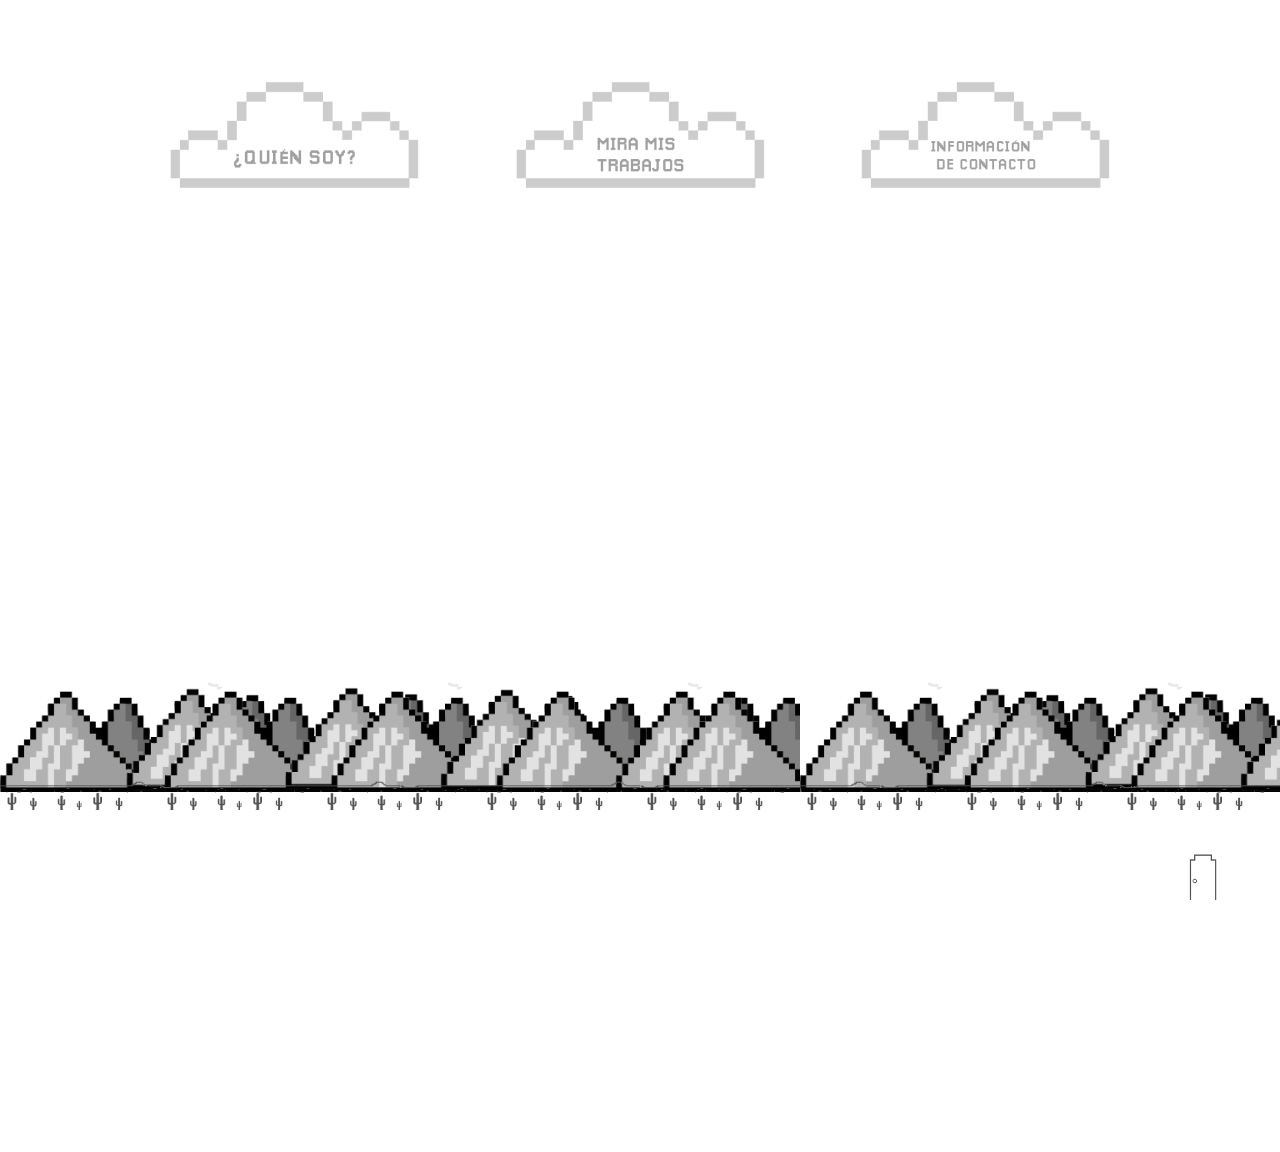
<file: index.html>
<!DOCTYPE html>
<html lang="es">
<head>
  <meta charset="UTF-8">
  <meta name="viewport" content="width=device-width, initial-scale=1.0">
  <title>mi portafolio web</title>
  <link rel="stylesheet" href="css/styles.css">
</head>
<body>

  <div class="scene">
    <div class="door"></div>
    <div class="dino"></div>
    <div class="montanas"></div>
    <div class="cactus-fondo"></div>
    <div class="suelo"></div>
  </div>

<div class="nube-container">
    <button class="nube-btn" onclick="animarDinoYRedirigir('quien-soy.html')"
      onmousedown="this.children[0].src='images/nube-quien-dark.png'"
      onmouseup="this.children[0].src='images/nube-quien.png'"
      onmouseleave="this.children[0].src='images/nube-quien.png'">
      <img src="images/nube-quien.png" alt="¿Quién soy?" />
    </button>


  <!-- NUBE 2: Mis trabajos -->
  <button class="nube-btn" onclick="animarDinoYRedirigir('trabajos.html')"
  onmousedown="this.children[0].src='images/nube-trabajos-dark.png'"
  onmouseup="this.children[0].src='images/nube-trabajos.png'"
  onmouseleave="this.children[0].src='images/nube-trabajos.png'">
  <img src="images/nube-trabajos.png" alt="Mis trabajos" />
  </button>

  <!-- NUBE 3: Información de contacto -->
  <button class="nube-btn" onclick="irA('contacto')"
    onmousedown="this.children[0].src='images/nube-contacto-dark.png'"
    onmouseup="this.children[0].src='images/nube-contacto.png'"
    onmouseleave="this.children[0].src='images/nube-contacto.png'">
    <img src="images/nube-contacto.png" alt="Información de contacto" />
  </button>
</div>

</div>
 <script>
    function animarDinoYRedirigir(url) {
      const dino = document.querySelector('.dino');
      const puerta = document.querySelector('.door');

      // Reiniciar animaciones
      dino.style.animation = 'none';
      puerta.style.animation = 'none';

      // Forzar reflujo para reiniciar animación
      void dino.offsetWidth;
      void puerta.offsetWidth;

      // Reaplicar animaciones
      dino.style.animation = 'caminar 0.5s steps(1) infinite, moverDino 5s linear forwards';
      puerta.style.animation = 'abrirCerrarPuerta 5s linear forwards';

      // Redireccionar al terminar animación (5 segundos)
      setTimeout(() => {
        window.location.href = url;
      }, 5000);
    }
  </script>

  <div class="rotate-message">
    Por favor gira tu dispositivo para una mejor experiencia 🦖🌄
  </div>
</body>
</html>
</file>
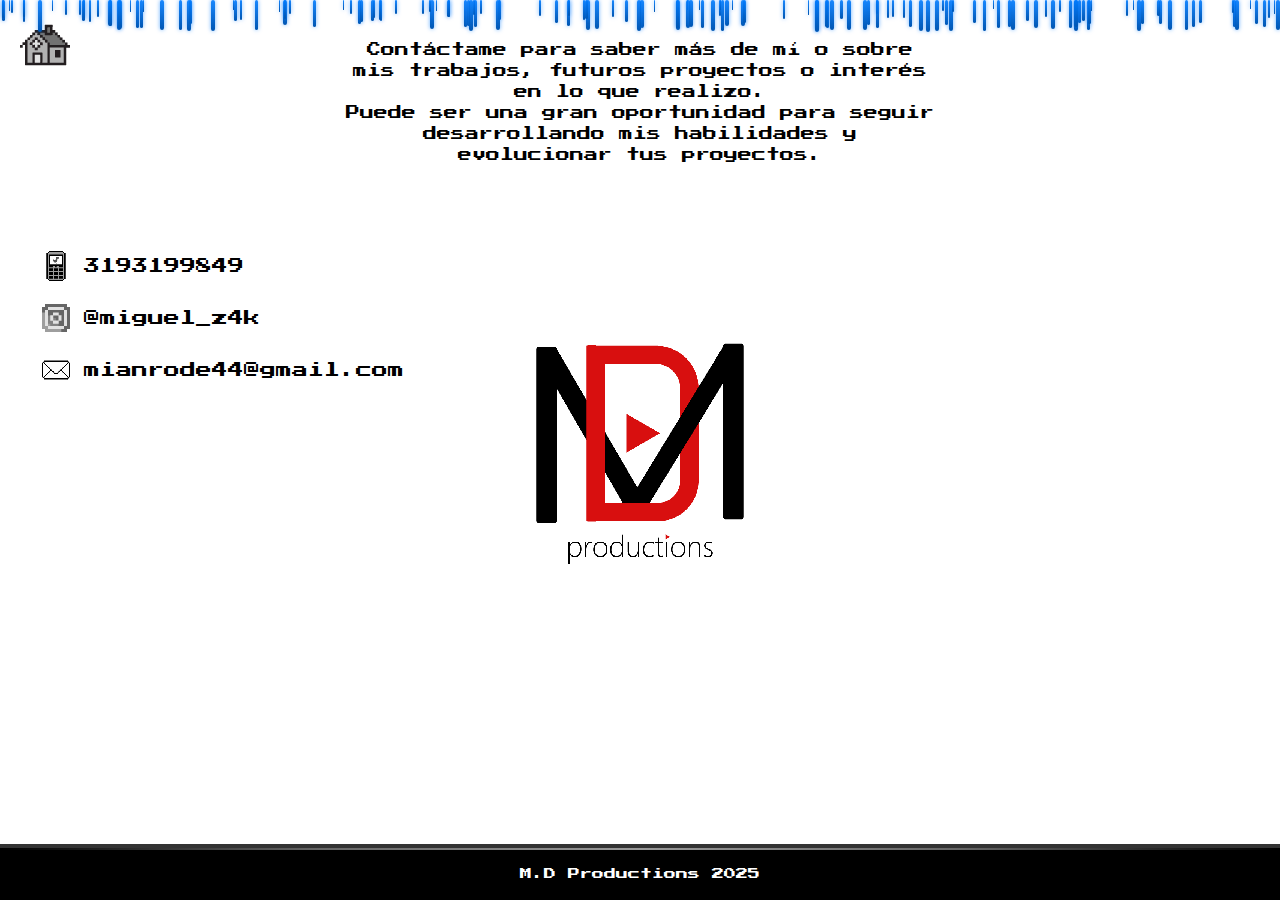
<file: contacto.html>
<!DOCTYPE html>
<html lang="es">
<head>
  <meta charset="UTF-8">
  <meta name="viewport" content="width=device-width, initial-scale=1">
  <title>Contacto</title>
   <link href="https://fonts.googleapis.com/css2?family=Press+Start+2P&display=swap" rel="stylesheet">
  <link rel="stylesheet" href="css/styles-contacto.css">
</head>
<body>

  <div class="rain-container" id="rainContainer"></div>

    <a href="index.html" class="btn-home">
        <img src="images/home.png" alt="Inicio" class="icono-home">
    </a>

  <div class="contact-container">

    <!-- COLUMNA IZQUIERDA: texto + iconos -->
    <div class="left-panel">
      <div class="contact-intro">
        <p>
          Contáctame para saber más de mí o sobre mis trabajos, futuros proyectos o interés en lo que realizo.<br>
          Puede ser una gran oportunidad para seguir desarrollando mis habilidades y evolucionar tus proyectos.
        </p>
      </div>

      <div class="contact-info">
        <div class="info-item">
          <img src="images/celular.png" alt="Teléfono" class="icon">
          <span>3193199849</span>
        </div>
        <div class="info-item">
          <img src="images/instagram.png" alt="Instagram" class="icon">
          <span>@miguel_z4k</span>
        </div>
        <div class="info-item">
          <img src="images/gmail.png" alt="Email" class="icon">
          <span>mianrode44@gmail.com</span>
        </div>
      </div>
    </div>

    <!-- COLUMNA CENTRAL: logo -->
    <div class="contact-logo">
      <img src="images/logo.png" alt="Logo personal">
    </div>

  </div><!-- /.contact-container -->

  <!-- FOOTER -->
  <footer class="footer">
    <div class="footer-content">
      <div class="footer-text">M.D Productions 2025</div>
    </div>
  </footer>
  
<div class="dinos-footer">
  <img src="images/dino-1.png" alt="Dino izquierda" class="dino dino-left" id="dinoLeft">
  <img src="images/dino-1.png" alt="Dino derecha" class="dino dino-right" id="dinoRight">
</div>

  <script>
  function createRain() {
  const rainContainer = document.getElementById('rainContainer');
  const numberOfDrops = 150;
  
  for (let i = 0; i < numberOfDrops; i++) {
    const drop = document.createElement('div');
    drop.className = 'raindrop';
    
    // Posición aleatoria
    drop.style.left = Math.random() * 100 + '%';
    
    // Velocidad aleatoria
    const duration = Math.random() * 1 + 0.5;
    drop.style.animationDuration = duration + 's';
    
    // Retraso aleatorio
    drop.style.animationDelay = Math.random() * 2 + 's';
    
    // Tamaño aleatorio
    const size = Math.random() * 3 + 1;
    drop.style.width = size + 'px';
    drop.style.height = size * 8 + 'px';
    
    rainContainer.appendChild(drop);
  }
}

// Inicializar la lluvia cuando se carga la página
window.addEventListener('load', createRain);

// Recrear gotas cuando termine la animación
setInterval(() => {
  const rainContainer = document.getElementById('rainContainer');
  rainContainer.innerHTML = '';
  createRain();
}, 3000);

 const dinoLeft = document.getElementById('dinoLeft');
  const dinoRight = document.getElementById('dinoRight');

  setTimeout(() => {
    // Cambiar a imagen de choque
    dinoLeft.src = "images/dino-3.png";
    dinoRight.src = "images/dino-3.png";

    // Pequeña pausa para el impacto
    setTimeout(() => {
      // Agregar animación de giro
      dinoLeft.classList.remove('dino-left');
      dinoRight.classList.remove('dino-right');
      dinoLeft.classList.add('girar-izquierda');
      dinoRight.classList.add('girar-derecha');
    }, 300);
  }, 2500);
  </script>
 
</body>
</html>
</file>
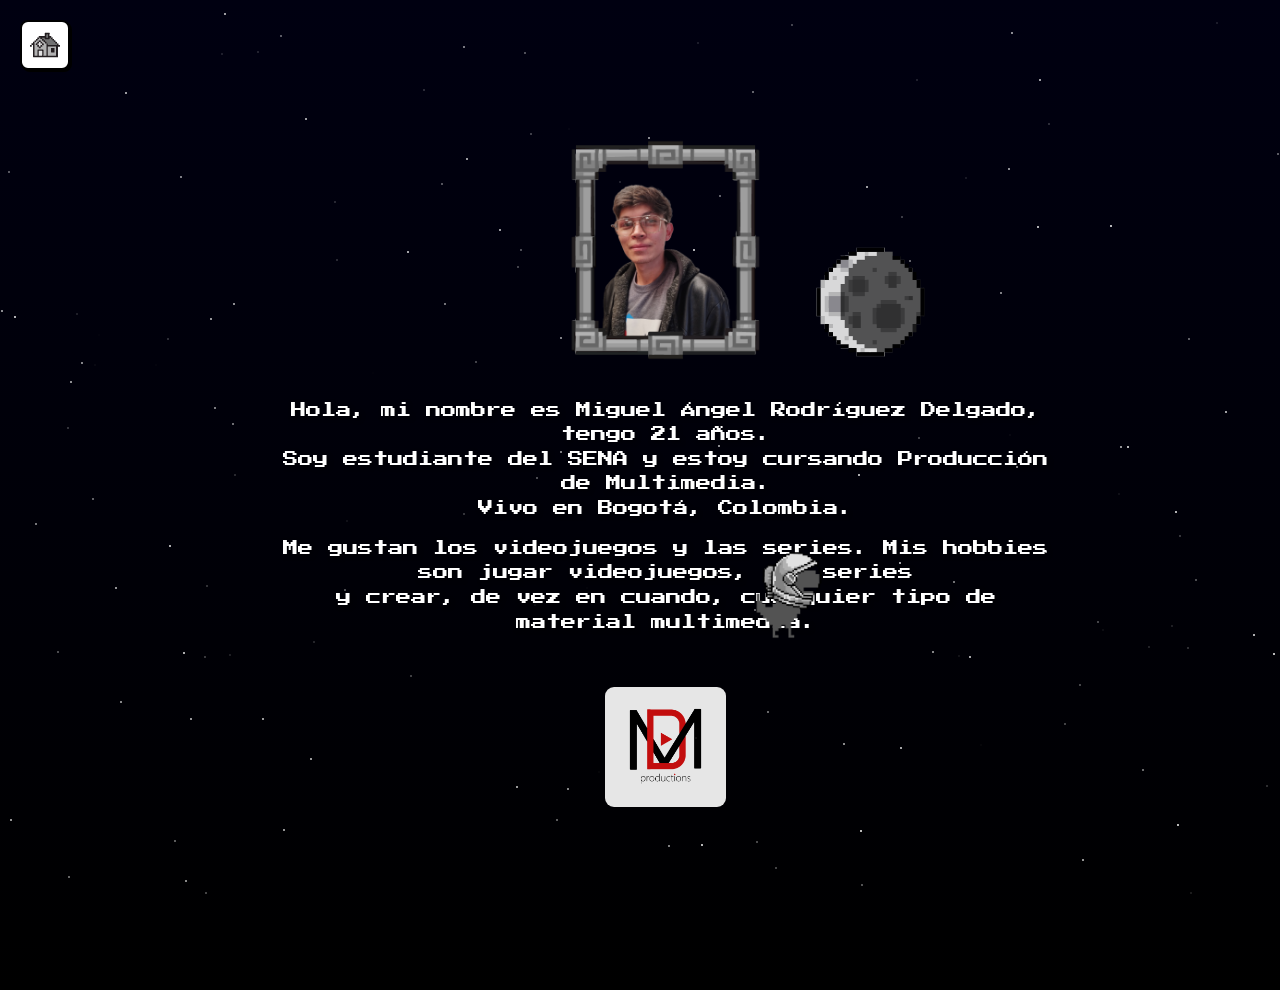
<file: quiensoy.html>
<!DOCTYPE html>
<html lang="es">
<head>
  <meta charset="UTF-8">
  <meta name="viewport" content="width=device-width, initial-scale=1.0">
  <link href="https://fonts.googleapis.com/css2?family=Press+Start+2P&display=swap" rel="stylesheet">
  <title>¿Quién soy?</title>
  <link rel="stylesheet" href="css/styles-quiensoy.css">
</head>
<body>

    <a href="index.html" class="btn-home">
        <img src="images/home.png" alt="Home" class="icono-home">
    </a>

    <div class="estrellas-container"></div>

  <div class="contenedor-quien">
    
    <img src="images/nubes-animadas.png" class="nubes" alt="Nubes pixeladas">
    <img src="images/luna.png" class="luna" alt="Luna pixel art">
    
    <div class="foto-nombre">
      <img src="images/foto-borde.png" class="foto-marco" alt="Foto con marco">
      
      <div class="texto-presentacion">
        <p>
          Hola, mi nombre es Miguel Ángel Rodríguez Delgado, tengo 21 años.<br>
          Soy estudiante del SENA y estoy cursando Producción de Multimedia.<br>
          Vivo en Bogotá, Colombia.
        </p>
        <p>
          Me gustan los videojuegos y las series. Mis hobbies son jugar videojuegos, ver series<br>
          y crear, de vez en cuando, cualquier tipo de material multimedia.
        </p>
      </div>
    </div>

    <img src="images/dino-casco.png" class="dino-casco" id="dino-flotante" alt="Dino astronauta">
    
    <footer>
      <img src="images/logo.png" class="logo" alt="Logo personal">
    </footer>

<script>
  const dino = document.getElementById("dino-flotante");
  let velocity = { x: 2, y: 2 };
  let dragging = false;
  let offset = { x: 0, y: 0 };

  function moverDino() {
    if (!dragging) {
      let rect = dino.getBoundingClientRect();

      if (rect.right >= window.innerWidth || rect.left <= 0) velocity.x *= -1;
      if (rect.bottom >= window.innerHeight || rect.top <= 0) velocity.y *= -1;

      dino.style.left = (dino.offsetLeft + velocity.x) + "px";
      dino.style.top = (dino.offsetTop + velocity.y) + "px";
    }

    requestAnimationFrame(moverDino);
  }

  dino.addEventListener("mousedown", (e) => {
    dragging = true;
    dino.style.cursor = "grabbing";
    dino.style.animationPlayState = "paused";
    offset.x = e.clientX - dino.offsetLeft;
    offset.y = e.clientY - dino.offsetTop;
  });

  document.addEventListener("mousemove", (e) => {
    if (dragging) {
      dino.style.left = (e.clientX - offset.x) + "px";
      dino.style.top = (e.clientY - offset.y) + "px";
    }
  });

  function detenerArrastre() {
    if (dragging) {
      dragging = false;
      dino.style.cursor = "grab";
      dino.style.animationPlayState = "running";

      // Generar nueva velocidad al soltar
      velocity.x = (Math.random() * 6 - 3);
      velocity.y = (Math.random() * 6 - 3);
    }
  }

  document.addEventListener("mouseup", detenerArrastre);
  window.addEventListener("blur", detenerArrastre);

  dino.style.left = "50vw";
  dino.style.top = "50vh";

  moverDino();

  const contenedorEstrellas = document.querySelector(".estrellas-container");

  for (let i = 0; i < 150; i++) {
    const estrella = document.createElement("div");
    estrella.classList.add("estrella");
    estrella.style.top = Math.random() * 100 + "vh";
    estrella.style.left = Math.random() * 100 + "vw";
    estrella.style.animationDelay = Math.random() * 5 + "s";
    estrella.style.opacity = Math.random();
    contenedorEstrellas.appendChild(estrella);
  }
</script>

  </div>
</body>
</html>
</file>
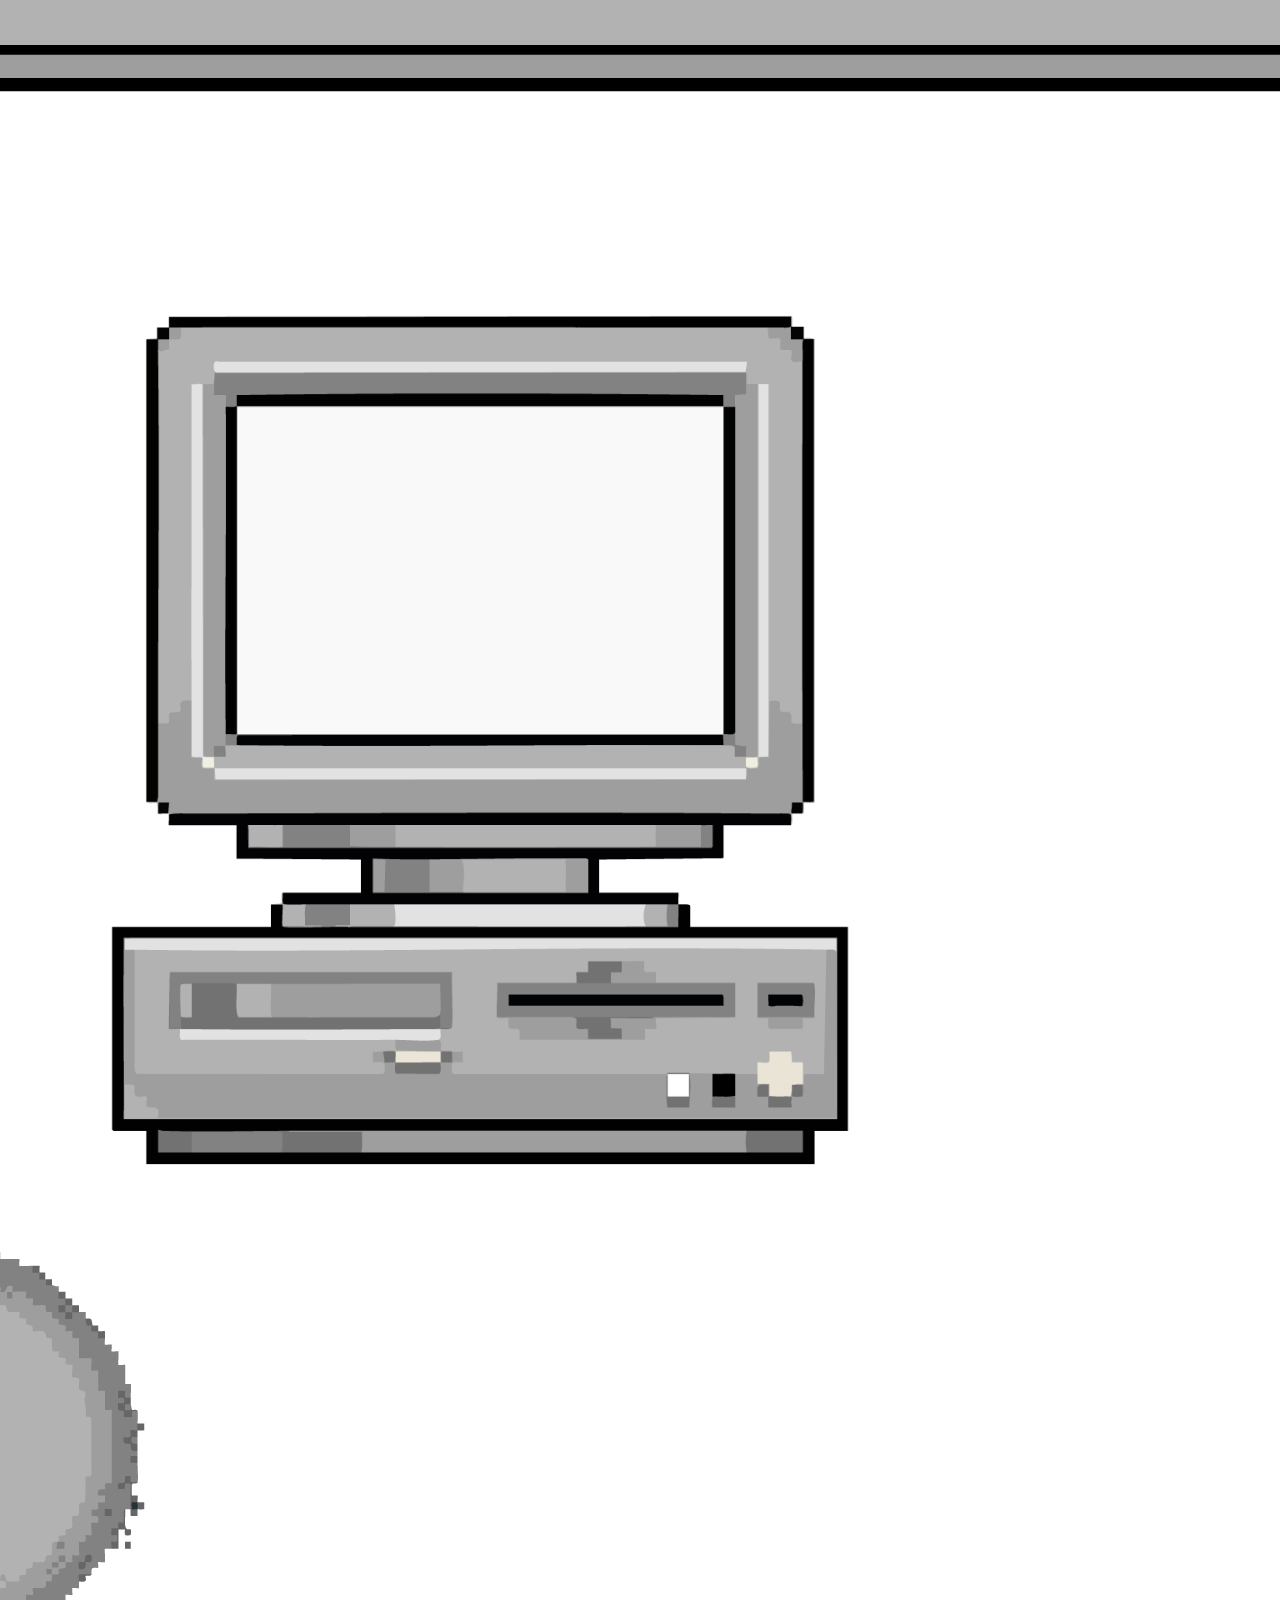
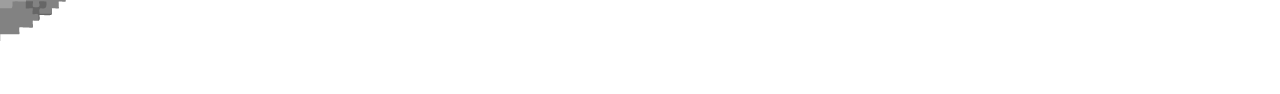
<file: trabajos.html>
<!DOCTYPE html>
<html lang="es">
<head>
  <meta charset="UTF-8">
  <meta name="viewport" content="width=device-width, initial-scale=1.0">
  <title>Mis Trabajos</title>
  <link rel="stylesheet" href="css/styles-trabajos.css">
</head>
<body>

  <div class="contenedor-principal">
  <!-- Imagen del cuadro de texto con contenido ya incluido -->
  <img src="images/cuadro-texto-1.png" alt="Cuadro de texto" class="cuadro-texto-img flotando">

  <!-- PC con video -->
  <div class="pc-container">
    <img src="images/pc.png" alt="PC Retro" class="pc-image">
    <iframe class="video-frame"
      src="https://www.youtube.com/embed/27iWSQpQ3m4"
      title="Video de YouTube"
      allow="accelerometer; autoplay; clipboard-write; encrypted-media; gyroscope; picture-in-picture"
      allowfullscreen>
    </iframe>
  </div>
  <img src="images/sol-1.png" alt="Sol" class="sol">
</div>

</body>
</html>
</file>
<file: css/styles-quiensoy.css>
body {
  margin: 0;
  padding: 0;
  background: linear-gradient(to bottom, #000011, #000000);
  font-family: 'Press Start 2P', monospace;
  text-align: center;
}

.contenedor-quien {
  position: relative;
  width: 100vw;
  min-height: 100vh;
  overflow: hidden;
  display: flex;
  flex-direction: column;
  align-items: center;
  padding: 5vh 2vw;
}

/* 🟡 Luna más grande y detrás de las nubes */
.luna {
  position: absolute;
  top: 25vh;
  right: 30vw;
  width: 12vw;
  z-index: 1;
  opacity: 0.9;
}

/* 🌥️ Nubes más pequeñas y por delante de la luna */
.nubes {
  position: absolute;
  top: 5vh;
  right: -40vw;
  width: 30vw;
  z-index: 2;
  opacity: 0.8;
  animation: moverNubes 20s linear infinite;
}

/* 🌥️ Animación lineal horizontal */
@keyframes moverNubes {
  0% {
    transform: translateX(0);
  }
  100% {
    transform: translateX(-180vw); /* Adaptado a ancho relativo */
  }
}

.foto-nombre {
  z-index: 2;
  display: flex;
  flex-direction: column;
  align-items: center;
  margin-top: 10vh;
}

.foto-marco {
  width: 18vw;
  margin-bottom: 2vh;
}

.texto-presentacion {
  max-width: 60vw;
  color: white;
  font-size: 1.2vw;
  line-height: 1.6;
  text-shadow: 2px 2px 4px rgba(0, 0, 0, 0.6);
}

/* 🦖 Dino flotante */
#dino-flotante {
  position: absolute;
  width: 10vw;
  cursor: grab;
  z-index: 99;
  pointer-events: auto;
  animation: rotar 3s linear infinite;
}

@keyframes rotar {
  0%   { transform: rotate(0deg); }
  100% { transform: rotate(360deg); }
}

/* ⭐ Estrellas */
.estrellas-container {
  position: fixed;
  top: 0;
  left: 0;
  width: 100%;
  height: 100%;
  pointer-events: none;
  z-index: 0;
}

.estrella {
  position: absolute;
  width: 2px;
  height: 2px;
  background: white;
  border-radius: 50%;
  opacity: 0.8;
  animation: parpadear 2s infinite ease-in-out alternate;
}

@keyframes parpadear {
  0%   { opacity: 0.2; transform: scale(1); }
  50%  { opacity: 1; transform: scale(1.3); }
  100% { opacity: 0.2; transform: scale(1); }
}

/* 🔲 Logo visible en fondo oscuro */
.logo {
  width: 8vw;
  margin-top: 4vh;
  z-index: 2;
  opacity: 0.9;
  background-color: white;
  padding: 1vh;
  border-radius: 1vh;
}

/* 📱 Media query para pantallas pequeñas */
@media (max-width: 600px) {
  .texto-presentacion {
    font-size: 2.5vw;
  }

  .luna {
    width: 25vw;
  }

  .nubes {
    width: 40vw;
  }

  .foto-marco {
    width: 35vw;
  }

  #dino-flotante {
    width: 18vw;
  }

  .logo {
    width: 20vw;
  }
}

.btn-home {
  position: fixed;
  top: 20px;
  left: 20px;
  z-index: 100;
  background-color: white;
  padding: 8px;
  border-radius: 8px;
  border: 2px solid black;
  box-shadow: 2px 2px 0px black;
  display: flex;
  align-items: center;
  justify-content: center;
  transition: transform 0.1s ease;
}

.btn-home:hover {
  transform: scale(1.1);
  background-color: #f0f0f0;
}

.icono-home {
  width: 30px;
  height: 30px;
  image-rendering: pixelated;
}
</file>
<file: css/styles-trabajos.css>
body {
      margin: 0;
      background-color: white;
      display: flex;
      justify-content: center;
      align-items: center;
      height: 100vh;
    }

    .pc-container {
      position: relative;
      width: 1600px; /* Tamaño grande que mencionaste */
    }

    .pc-image {
      width: 100%;
      display: block;
    }

    .video-frame {
      position: absolute;
      top: 115px;     /* Ajustado para la imagen grande */
      left: 550px;    /* Ajustado para centrarlo en la pantalla */
      width: 500px;   /* Proporcional al área blanca */
      height: 330px;  /* Relación 16:9 ajustada al marco */
      border: none;
      border-radius: 2px;
    }
</file>
<file: css/styles.css>
/* RESET BÁSICO */
body, html {
  margin: 0;
  padding: 0;
  width: 100vw;
  height: 100vh;
  overflow: hidden;
  background: white;
}

/* ESCENA PRINCIPAL */
.scene {
  position: relative;
  width: 100%;
  height: 100%;
}

/* ELEMENTOS CON TAMAÑOS RELATIVOS */
.dino {
  width: 15vw;
  height: 4vw;
  background-image: url('../images/dino-1.png');
  background-size: contain;
  background-repeat: no-repeat;
  position: absolute;
  bottom: 11vh;
  left: -12vw;
 z-index: 1;
}

.door {
  position: absolute;
  bottom: -28vh;
  right: 1vw;
  width: 10vw;
  height: 24vw;
  background-image: url('../images/puerta-1.png');
  background-size: contain;
  background-repeat: no-repeat;
  z-index: 1;
}

.suelo {
  position: absolute;
  bottom: 10vh;
  left: 0;
  width: 200%;
  height: 15vh;
  background-image: url('../images/suelo.png');
  background-repeat: repeat-x;
  background-size: contain;
  z-index: 0;
}

.montanas {
  position: absolute;
  bottom: 12vh;
  left: 0;
  width: 100%;
  height: 50vh;
  background-image: url('../images/montanas.png');
  background-repeat: repeat-x;
  background-size: contain;
  z-index: 0;
}

.cactus-fondo {
  position: absolute;
  bottom: 10vh;
  left: 0;
  width: 120%;
  height: 10vh;
  background-image: url('../images/cactus.png');
  background-repeat: repeat-x;
  background-size: contain;
  z-index: 1;
}

/* NUBES RESPONSIVAS */
.nube-container {
  position: absolute;
  top: 5vh;
  left: 50%;
  transform: translateX(-50%);
  display: flex;
  gap: 2vw;
  z-index: 3;
}

.nube-btn {
  background: none;
  border: none;
  cursor: pointer;
  padding: 0;
}

.nube-btn img {
  width: 25vw;
  transition: 0.1s ease;
  animation: flotar 4s ease-in-out infinite;
}

/* ANIMACIONES ADAPTABLES */
@keyframes caminar {
  0%   { background-image: url('../images/dino-1.png'); }
  33%  { background-image: url('../images/dino-2.png'); }
  66%  { background-image: url('../images/dino-3.png'); }
  100% { background-image: url('../images/dino-1.png'); }
}

@keyframes moverDino {
  0%   { left: -15vw; opacity: 1; }
  70%  { left: 80vw; opacity: 1; }
  85%  { left: 85vw; opacity: 1; }
  100% { left: 88vw; opacity: 0; }
}

@keyframes abrirCerrarPuerta {
  0%   { background-image: url('../images/puerta-1.png'); }
  70%  { background-image: url('../images/puerta-1.png'); }
  72%  { background-image: url('../images/puerta-2.png'); }
  90%  { background-image: url('../images/puerta-2.png'); }
  100% { background-image: url('../images/puerta-1.png'); }
}

@keyframes flotar {
  0%, 100% { transform: translateY(0); }
  50%      { transform: translateY(-10px); }
}

/* MENSAJE DE ROTACIÓN (MÓVIL) */
.rotate-message {
  display: none;
  position: fixed;
  z-index: 9999;
  top: 0;
  left: 0;
  width: 100vw;
  height: 100vh;
  background: #000;
  color: white;
  font-size: 24px;
  justify-content: center;
  align-items: center;
  text-align: center;
  padding: 20px;
}

/* MEDIA QUERIES PARA AJUSTES ESPECÍFICOS */
@media screen and (max-width: 768px) and (orientation: landscape) {
  .nube-btn img {
    width: 20vw;
  }
  .nube-container {
    gap: 1vw;
    top: 3vh;
  }
}

@media screen and (max-width: 600px) and (orientation: landscape) {
  .dino, .door {
    width: 12vw;
    height: 12vw;
  }
  .nube-btn img {
    width: 18vw;
  }
}

@media screen and (orientation: portrait) {
  .scene,
  .nube-container,
  .door,
  .dino,
  .suelo,
  .montanas,
  .cactus-fondo {
    display: none !important;
  }
  .rotate-message {
    display: flex !important;
  }
}
</file>
<file: css/styles-contacto.css>
/* RESET Y TIPOGRAFÍA */
    * {
      margin: 0;
      padding: 0;
      box-sizing: border-box;
    }
    body {
      font-family: 'Press Start 2P', monospace;
      background: #fff;
      color: #000;
      min-height: 100vh;
      display: flex;
      flex-direction: column;
    }

    /* BOTÓN HOME */
    .btn-home {
      position: fixed;
      top: 20px;
      left: 20px;
      z-index: 1000;
      transition: transform 0.3s ease;
    }
    .btn-home:hover {
      transform: scale(1.1);
    }
    .icono-home {
      width: 50px;
      height: 50px;
      image-rendering: pixelated;
    }

.rain-container {
 position: fixed;
 top: 0;
 left: 0;
 width: 100%;
 height: 100%;
 pointer-events: none;
 z-index: 9999;
}

.raindrop {
 position: absolute;
 width: 2px;
 height: 15px;
 background: linear-gradient(to bottom, rgba(0,123,255,0.9), rgba(0,86,179,1));
 border-radius: 50px;
 animation: fall linear infinite;
 box-shadow: 0 0 4px rgba(0,123,255,0.6);
}

@keyframes fall {
 0% {
   transform: translateY(-100vh);
   opacity: 1;
 }
 100% {
   transform: translateY(100vh);
   opacity: 0;
 }
}

    /* CONTENEDOR PRINCIPAL: COLUMNAS CENTRADAS */
    .contact-container {
      display: flex;
      flex-direction: column;
      align-items: center;
      padding: 40px;
      flex: 1;
      gap: 40px;
    }

    /* TEXTO INTRODUCTORIO CENTRADO ARRIBA */
    .contact-intro {
      text-align: center;
      max-width: 600px;
    }
    .contact-intro p {
      font-size: 14px;
      line-height: 1.5;
    }

    /* ICONOS DE CONTACTO ABAJO A LA IZQUIERDA */
    .contact-info {
      display: flex;
      flex-direction: column;
      gap: 20px;
      align-items: flex-start;
      position: absolute;
      left: 40px;
      top: 250px;
    }
    .info-item {
      display: flex;
      align-items: center;
      gap: 12px;
    }
    .info-item .icon {
      width: 32px;
      height: 32px;
      image-rendering: pixelated;
    }

    /* LOGO CENTRADO */
    .contact-logo img {
      width: 300px;
      image-rendering: pixelated;
      margin-top: 100px;
    }

    /* FOOTER ESTILO PIXEL ART */
    .footer {
      background: #000;
      color: #fff;
      text-align: center;
      padding: 20px;
      font-size: 12px;
      border-top: 4px solid #333;
      position: relative;
      overflow: hidden;
    }

    .footer::before {
      content: '';
      position: absolute;
      top: 0;
      left: 0;
      right: 0;
      height: 2px;
      background: linear-gradient(90deg, 
        transparent 0%, 
        #666 25%, 
        #999 50%, 
        #666 75%, 
        transparent 100%);
    }

    .footer-content {
      position: relative;
      z-index: 1;
    }

    .footer-text {
      animation: pixelGlow 2s ease-in-out infinite alternate;
    }

    @keyframes pixelGlow {
      0% { 
        text-shadow: 
          0 0 5px #fff,
          0 0 10px #fff,
          0 0 15px #fff;
      }
      100% { 
        text-shadow: 
          0 0 2px #fff,
          0 0 5px #fff,
          0 0 8px #fff;
      }
    }

    /* RESPONSIVE */
    @media (max-width: 768px) {
      .contact-container {
        padding: 20px;
        gap: 30px;
      }
      .contact-logo img {
        width: 200px;
        margin-top: 50px;
      }
      .info-item .icon {
        width: 24px;
        height: 24px;
      }
      .contact-intro p {
        font-size: 13px;
      }
      .contact-info {
        position: static;
        align-items: center;
        margin-top: 30px;
      }
      .footer {
        font-size: 10px;
        padding: 15px;
      }
      .icono-home {
        width: 40px;
        height: 40px;
      }
    }

    @media (max-width: 480px) {
      .contact-container {
        padding: 15px;
      }
      .contact-logo img {
        width: 150px;
      }
      .footer {
        font-size: 9px;
        padding: 12px;
      }
      .contact-intro p {
        font-size: 12px;
      }
    }

  .dinos-footer {
  position: absolute;
  bottom: 80px;
  width: 100%;
  height: 100px;
  pointer-events: none;
  overflow: hidden;
  z-index: 100;
}

.dino {
  position: absolute;
  width: 80px;
  image-rendering: pixelated;
}

.dino-left {
  left: -100px;
  animation: runLeft 2.5s forwards;
}

.dino-right {
  right: -100px;
  transform: scaleX(-1); /* mirar hacia la izquierda */
  animation: runRight 2.5s forwards;
}

@keyframes runLeft {
  0% { left: -100px; }
  100% { left: calc(50% - 40px); }
}

@keyframes runRight {
  0% { right: -100px; }
  100% { right: calc(50% - 40px); }
}

/* Giro hacia los lados */
.girar-izquierda {
  animation: girarIzquierda 1.2s forwards;
}

.girar-derecha {
  animation: girarDerecha 1.2s forwards;
}

@keyframes girarIzquierda {
  0% { transform: rotate(0deg); left: 50%; }
  100% { transform: rotate(-720deg); left: -150px; opacity: 0; }
}

@keyframes girarDerecha {
  0% { transform: rotate(0deg) scaleX(-1); right: 50%; }
  100% { transform: rotate(720deg) scaleX(-1); right: -150px; opacity: 0; }
}
</file>
